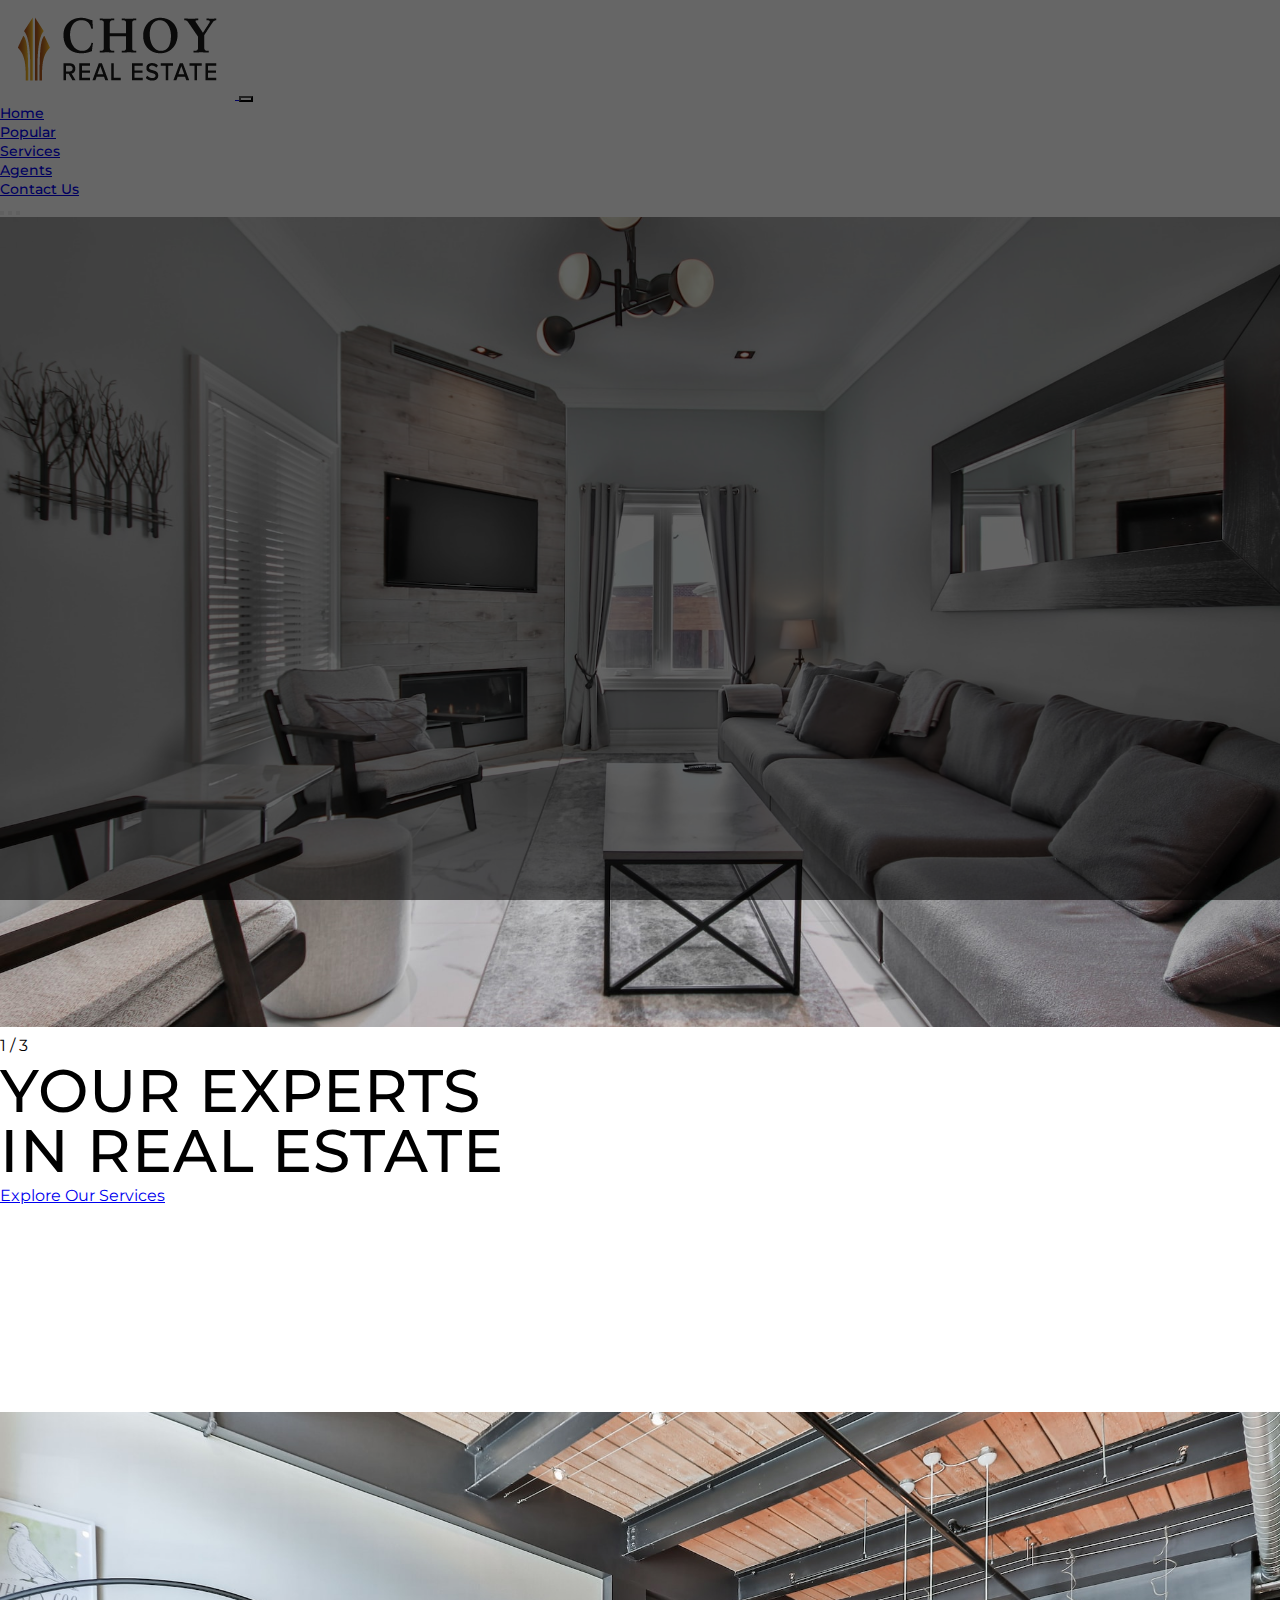
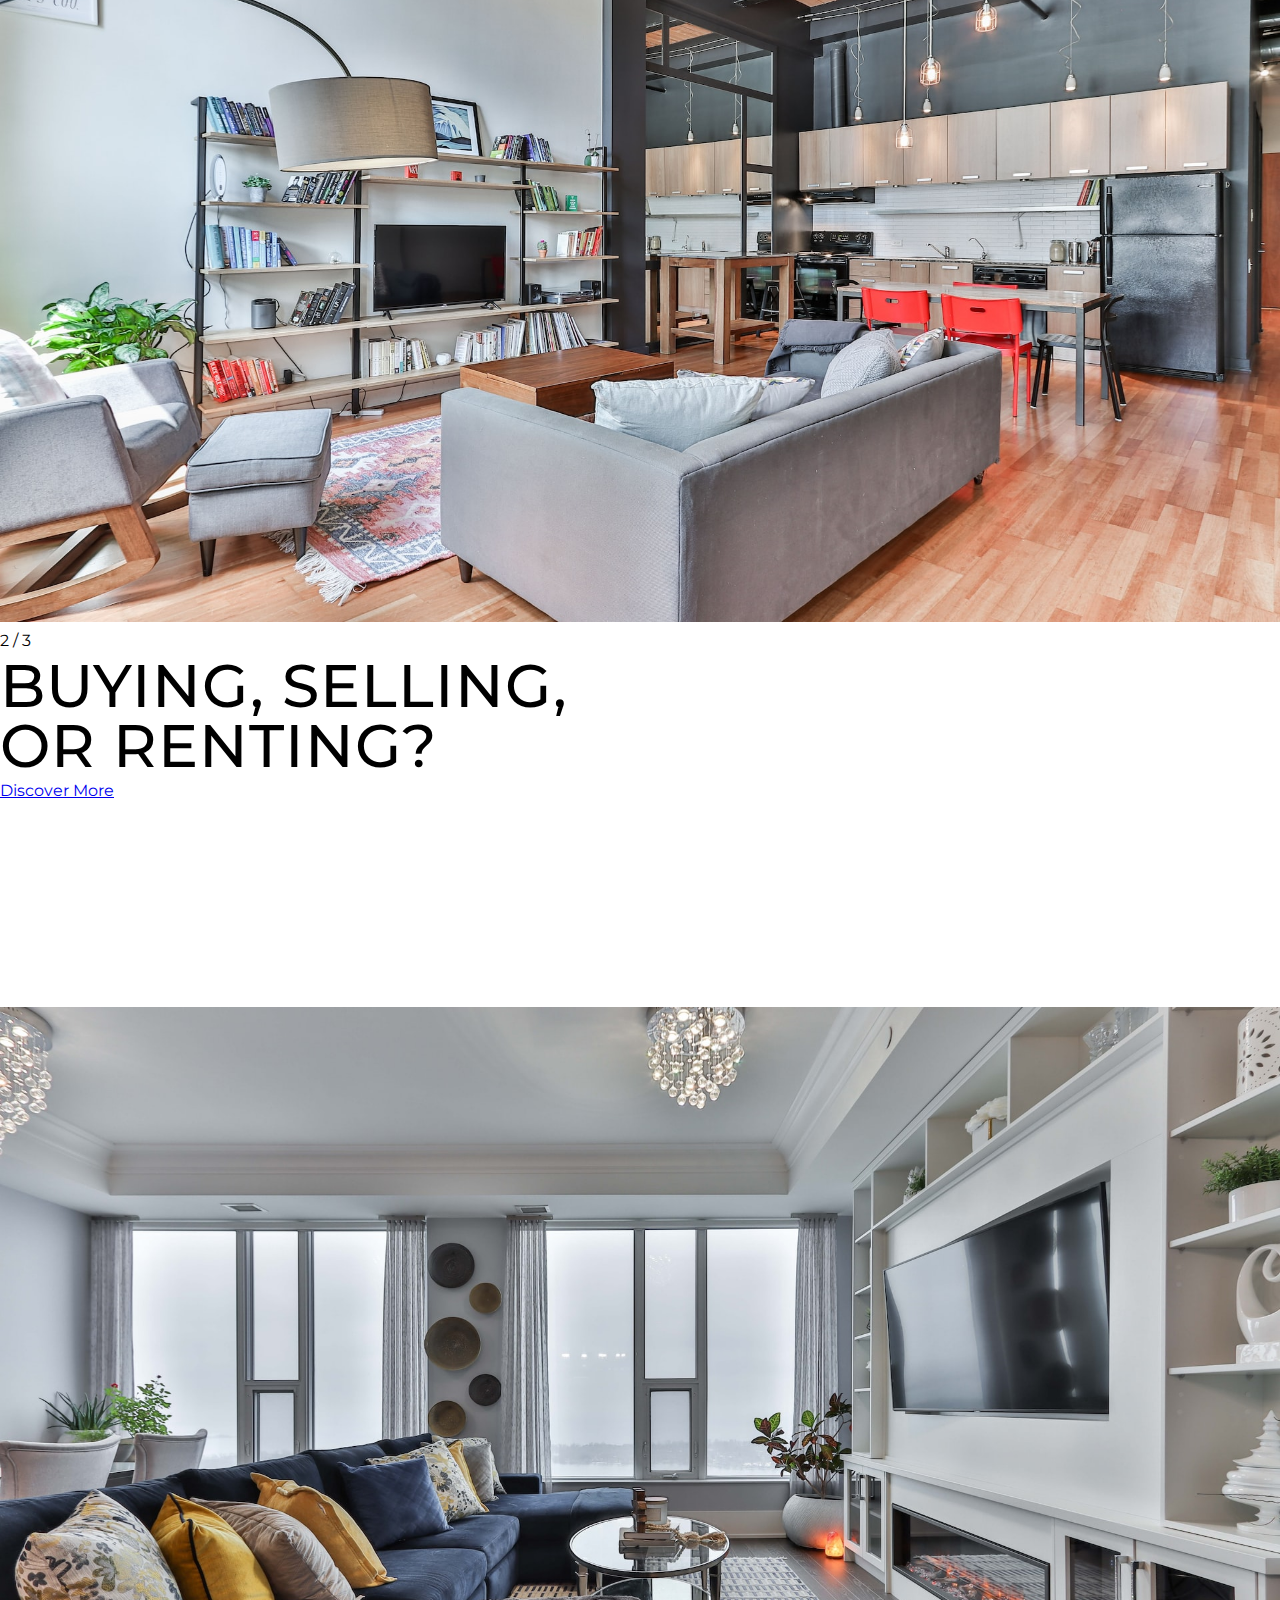
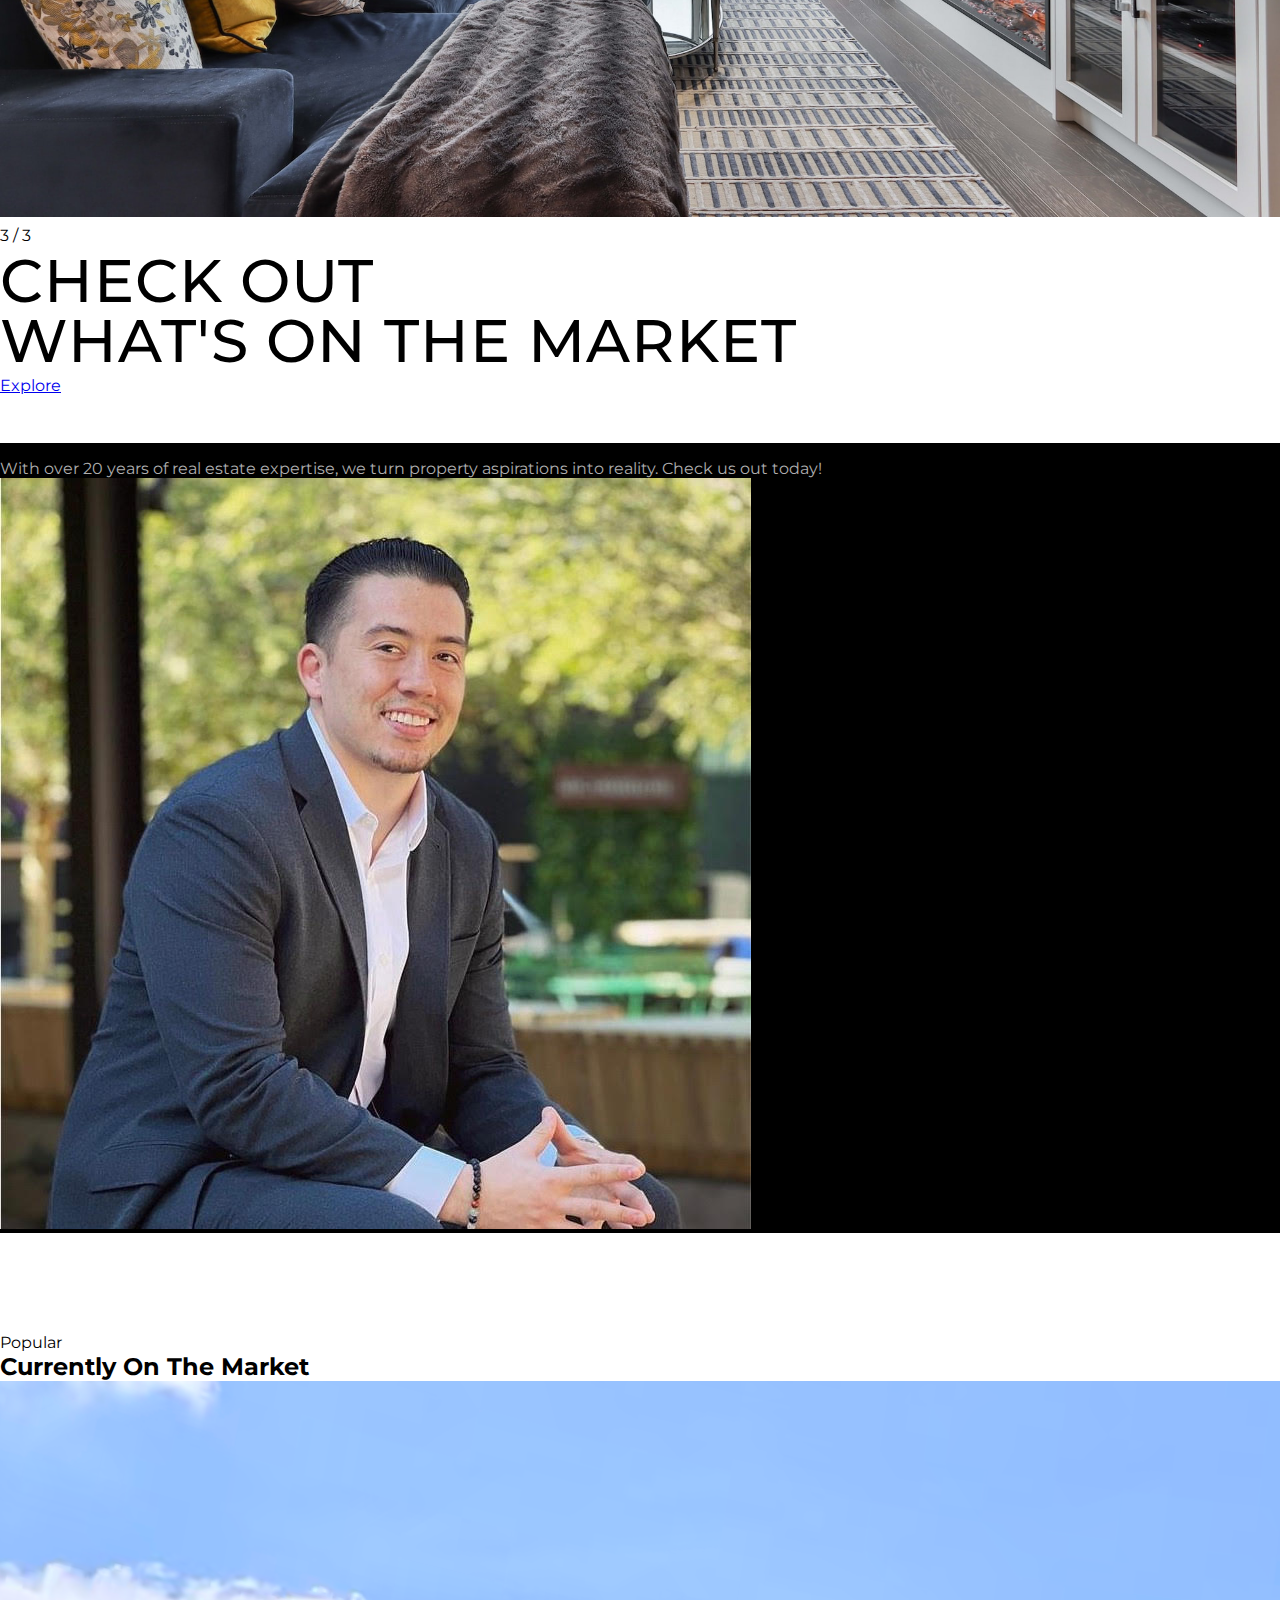
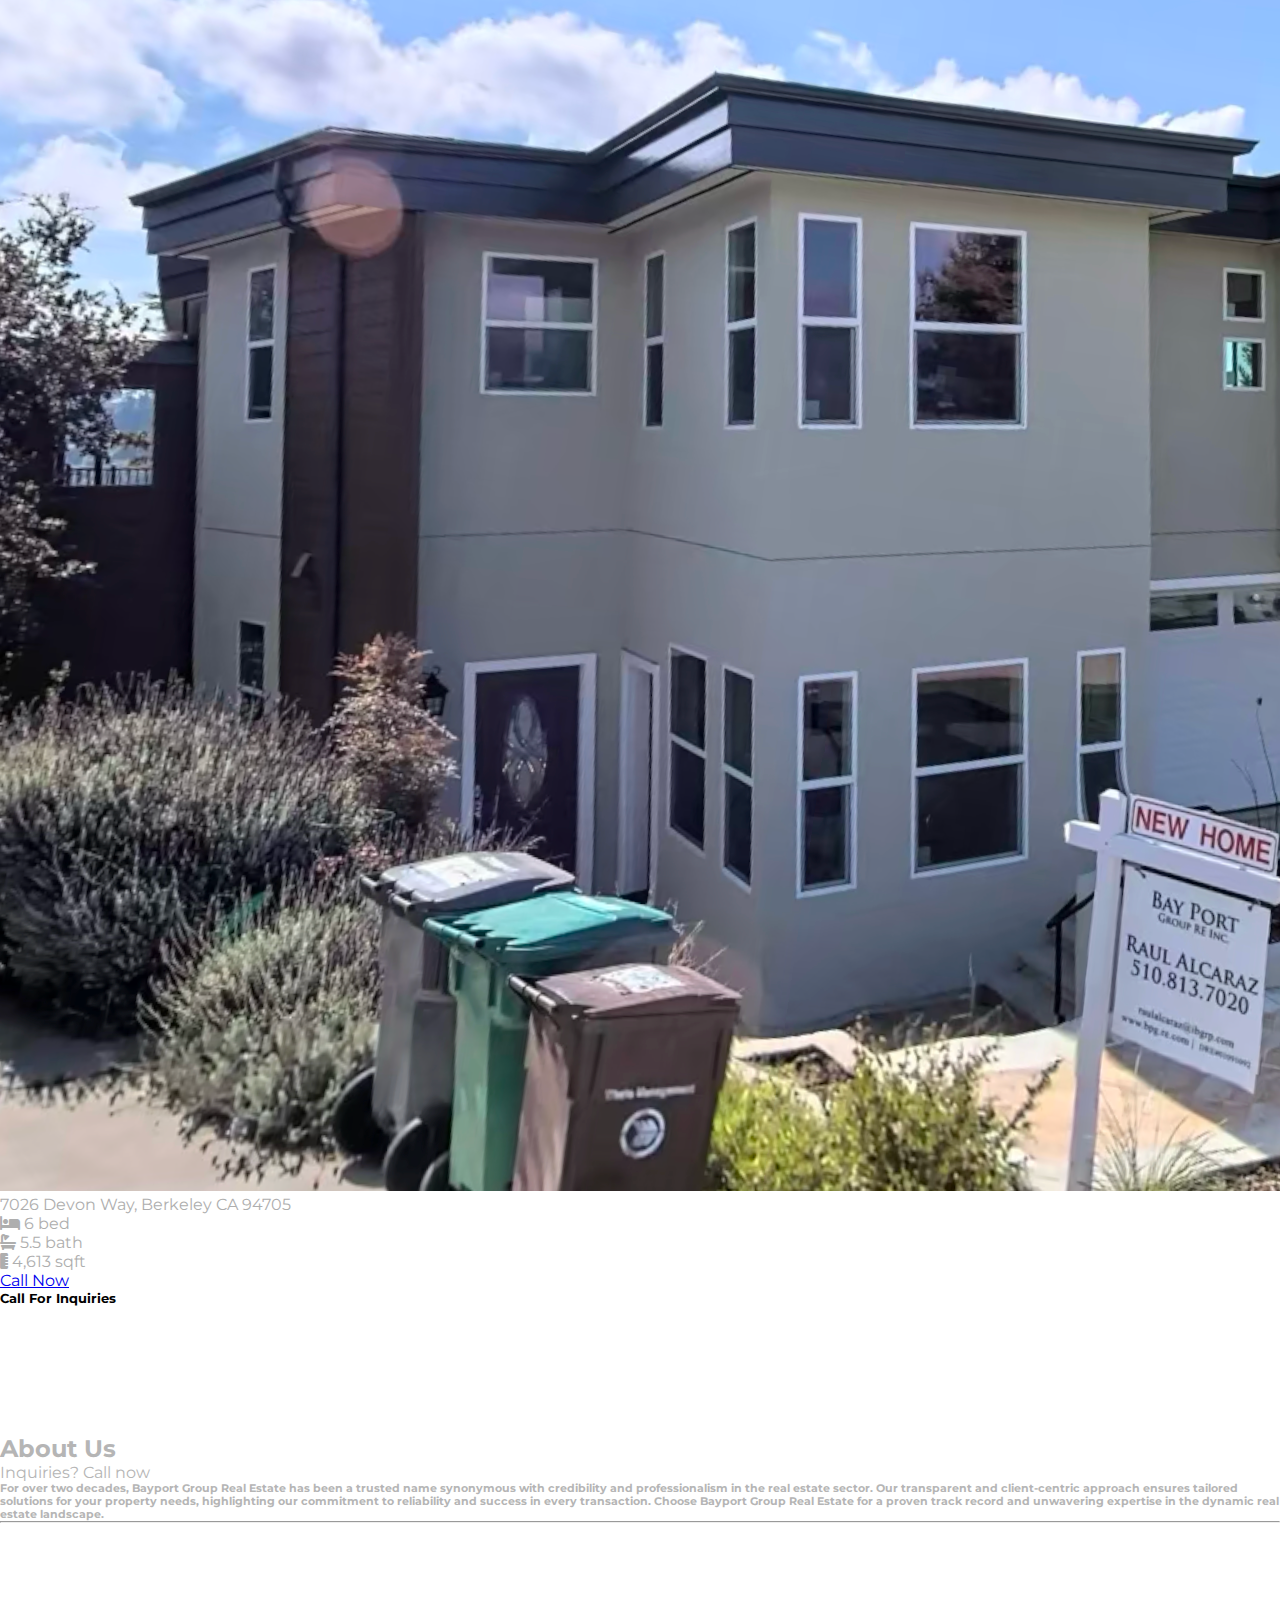
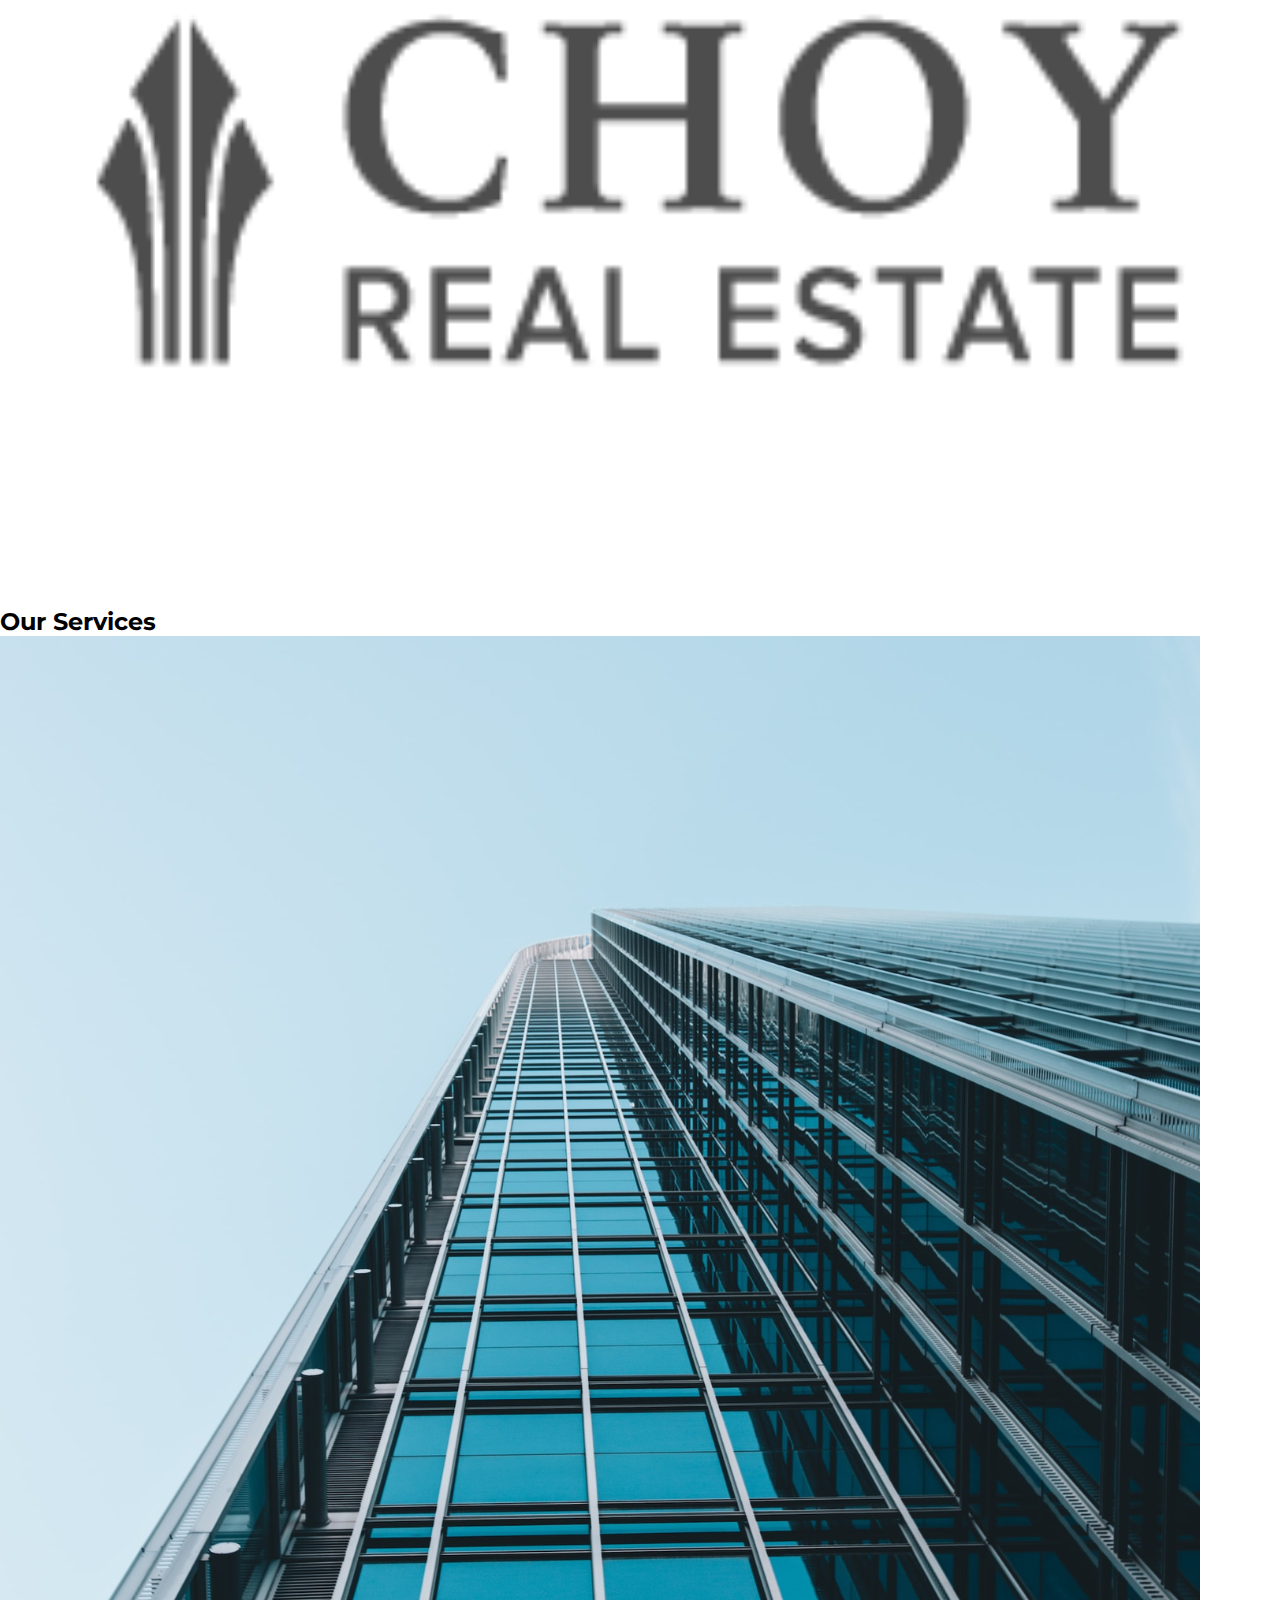
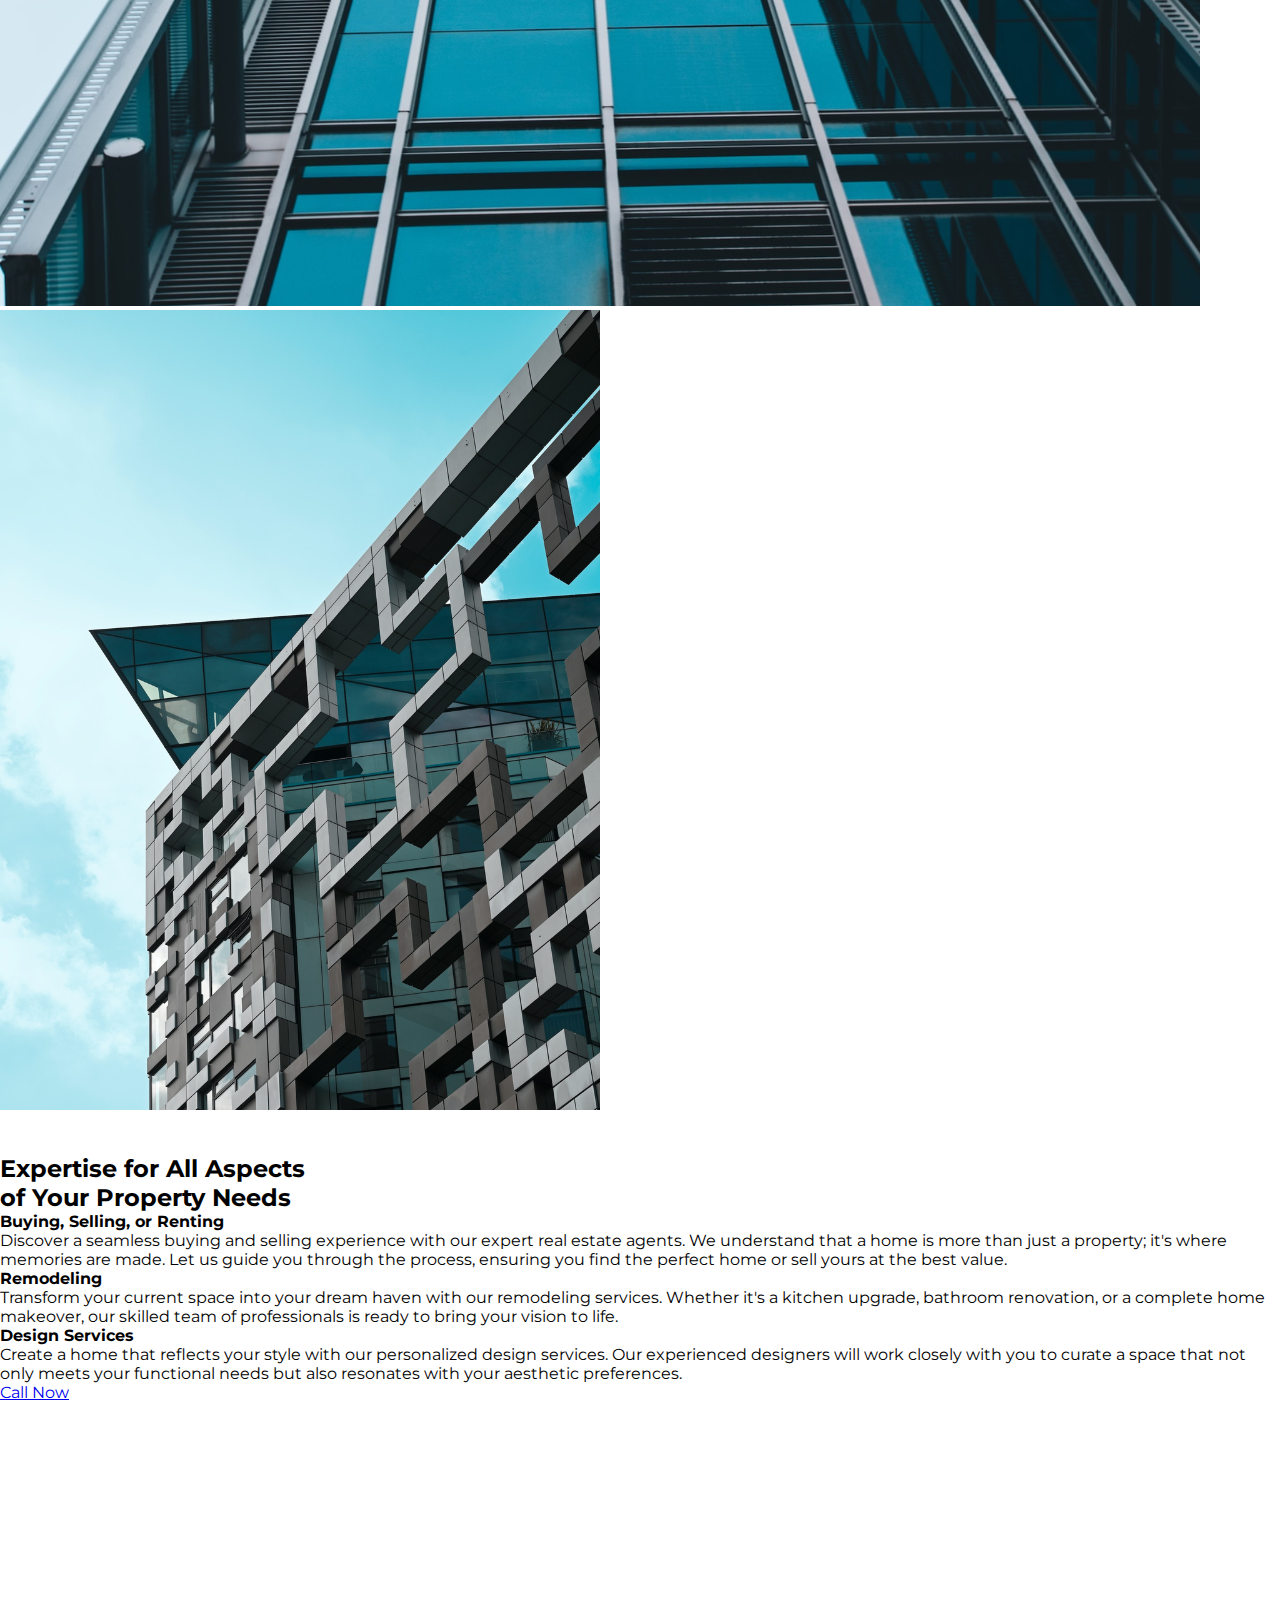
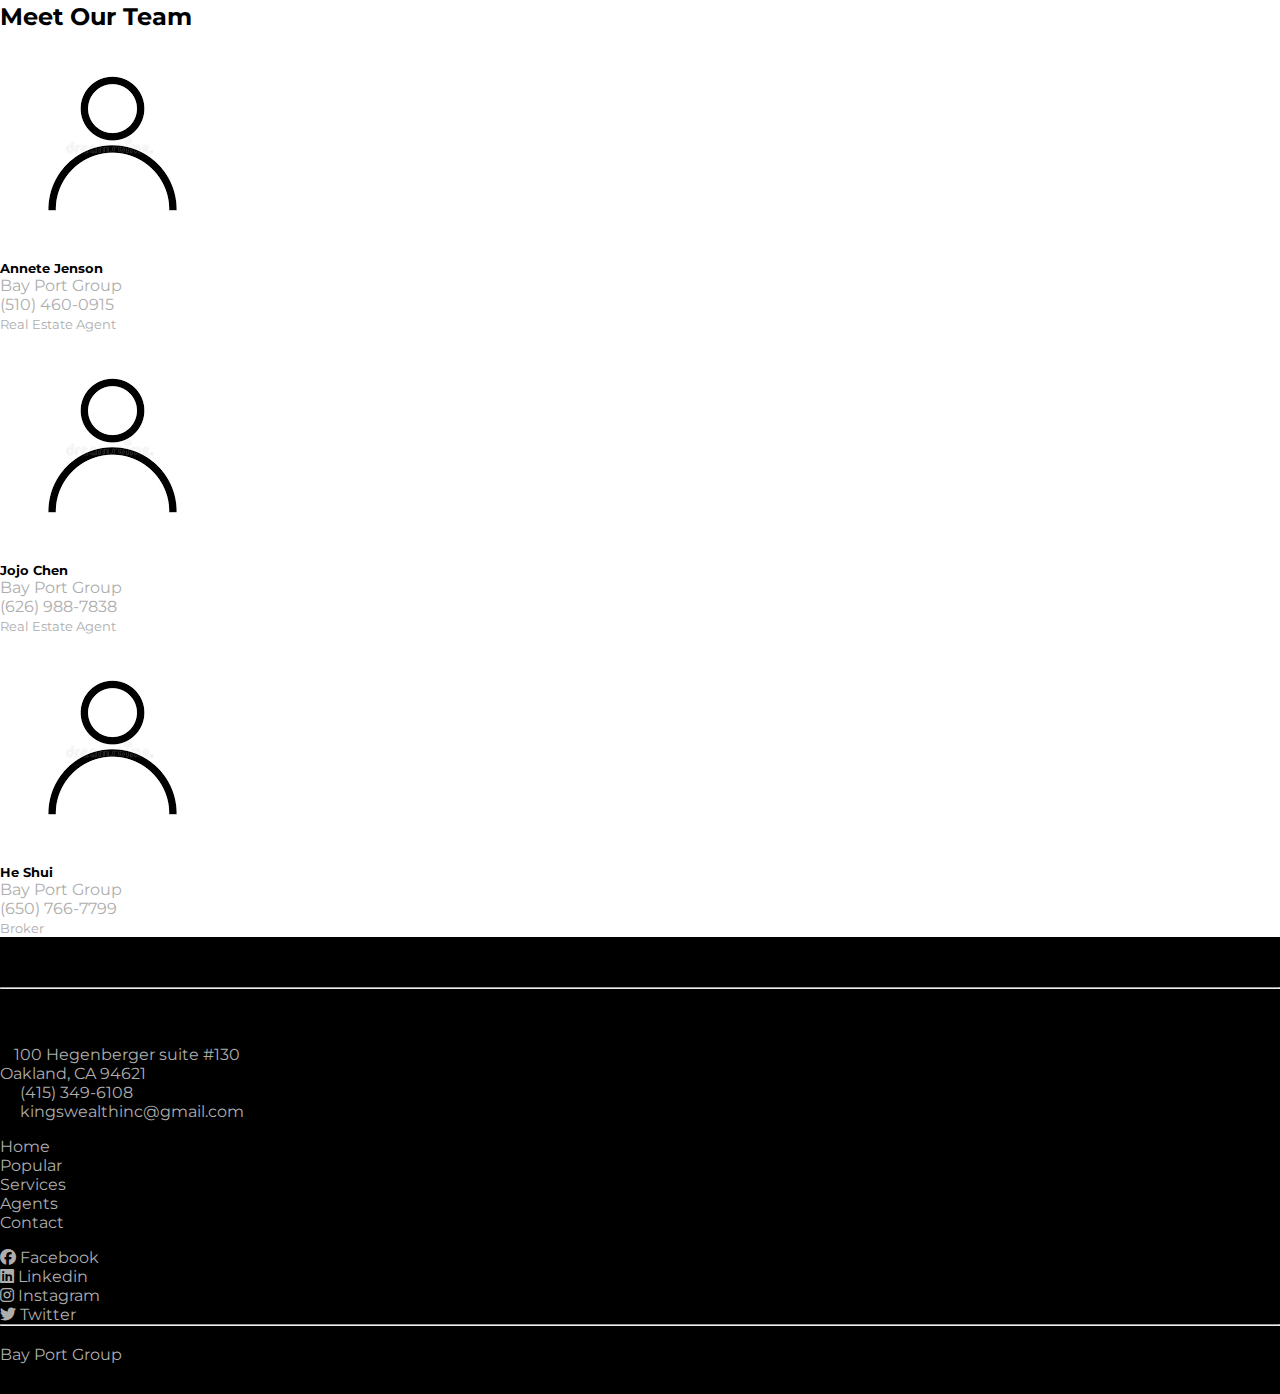
<file: index.html>
<!DOCTYPE html>
<html lang="en">

<head>
    <meta charset="UTF-8">
    <meta http-equiv="X-UA-Compatible" content="IE=edge">
    <meta name="viewport" content="width=device-width, initial-scale=1.0">
    <title>Bay Port Group</title>
    <!-- custome css -->
    <link rel="stylesheet" href="style.css">
    <!-- font-awesome link -->
    <link rel="stylesheet" href="https://cdnjs.cloudflare.com/ajax/libs/font-awesome/6.3.0/css/all.min.css">
    <!-- bootstrap link -->
    <link href="https://cdn.jsdelivr.net/npm/bootstrap@5.3.0-alpha1/dist/css/bootstrap.min.css" rel="stylesheet"
        integrity="sha384-GLhlTQ8iRABdZLl6O3oVMWSktQOp6b7In1Zl3/Jr59b6EGGoI1aFkw7cmDA6j6gD" crossorigin="anonymous">
</head>

<body>

    <!-- navbar -->
    <nav class="navbar navbar-expand-lg navbar-light bg-white fixed-top">

        <div class="container">
            <a class="navbar-brand" href="#">
                <img src="/images/logo.png" alt="logo" class="w-50">
            </a>
            <button class="navbar-toggler" type="button" data-bs-toggle="collapse"
                data-bs-target="#navbarSupportedContent" aria-controls="navbarSupportedContent" aria-expanded="false"
                aria-label="Toggle navigation">
                <span class="navbar-toggler-icon"></span>
            </button>

            <div class="collapse navbar-collapse" id="navbarSupportedContent">
                <ul class="navbar-nav ms-auto mb-2 mg-lg-0">
                    <li class="nav-item">
                        <a class="nav-link" aria-current="page" href="#">Home</a>
                    </li>
                    <li class="nav-item">
                        <a class="nav-link" href="#popular">Popular</a>
                    </li>

                    <li class="nav-item">
                        <a class="nav-link" href="#services">Services</a>
                    </li>

                    <!-- inactive until further information
                    <li class="nav-item">
                        <a class="nav-link" href="#sales">Recently Sold</a>
                    </li>
                    -->

                    <li class="nav-item">
                        <a class="nav-link" href="#agents">Agents</a>
                    </li>

                    <!-- inactive option 
                    <li class="nav-item">
                        <a class="nav-link" href="#question">Questions</a>
                    </li>
                    -->

                    <li class="nav-item">
                        <a class="nav-link btn text-white bg-dark px-3 rounded-0" href="#footer">Contact Us</a>
                    </li>
                </ul>

            </div>
        </div>
    </nav>



    <!-- Hero section -->
    <div id="carouselExampleAutoplaying" class="carousel slide" data-bs-ride="carousel">
        <div class="carousel-indicators">
            <button type="button" data-bs-target="#carouselExampleIndicators" data-bs-slide-to="0" class="active"
                aria-current="true" aria-label="Slide 1"></button>
            <button type="button" data-bs-target="#carouselExampleIndicators" data-bs-slide-to="1"
                aria-label="Slide 2"></button>
            <button type="button" data-bs-target="#carouselExampleIndicators" data-bs-slide-to="2"
                aria-label="Slide 3"></button>
        </div>
        <div class="carousel-inner">
            <div class="carousel-item active">
                <img src="images/home6.jpg" class="d-block w-100-height" alt="img1">

                <div class="carousel-caption carousel1">
                    <p>1 / 3</p>
                    <h5 class>Your Experts<br> In Real Estate </h5>
                    <p><a href="#services" class="btn btn-light btn-lg mt-3 rounded-0 text-nowrap">Explore Our Services</a></p>
                    <!-- Deprecated
                    <div class="mt-5 d-flex">
                        <input type="text" class="form-control search w-50 rounded-0" id="floatingInput"
                            placeholder="Search...">

                        <button class="btn btn-light btn-sm justify-content-md-end mx-2 px-3 rounded-0">
                            <i class="fas fa-search"></i> Search</button>
                    </div>
                    -->
                </div>
            </div>

            <div class="carousel-item">
                <img src="images/home7.jpg" class="d-block w-100-height" alt="img1">

                <div class="carousel-caption carousel1">
                    <p>2 / 3</p>
                    <h5>Buying, Selling, <br> or Renting?</h5>
                    <p><a href="#services" class="btn btn-light btn-lg mt-3 rounded-0 text-nowrap">Discover More</a></p>
                </div>
            </div>

            <div class="carousel-item">
                <img src="images/home8.jpg" class="d-block w-100-height" alt="img1">

                <div class="carousel-caption carousel1">
                    <p>3 / 3</p>
                    <h5>Check Out <br> What's on the Market</h5>
                    <p><a href="#popular" class="btn btn-light btn-lg mt-3 rounded-0 text-nowrap">Explore</a></p>
                </div>
            </div>
        </div>

        <button class="carousel-control-prev" type="button" data-bs-target="#carouselExampleAutoplaying"
            data-bs-slide="prev">
            <i class="fas fa-arrow-left"></i>
            <span class="visually-hidden">Previous</span>
        </button>

        <button class="carousel-control-next" type="button" data-bs-target="#carouselExampleAutoplaying"
            data-bs-slide="next">
            <i class="fas fa-arrow-right"></i>
            <span class="visually-hidden">Next</span>
        </button>


        <div class="col-md-4 z-1 position-absolute card-bottom card mb-3 card-color rounded-0"
            style="background: #000;">
            <div class="row align-items-center">

                <div class="col-md-9">
                    <div class="card-body">
                        <h5 class="card-title text-light">Here to help!</h5>
                        <p class="card-text text-light">
                           With over 20 years of real estate expertise, we turn property aspirations into reality. Check us out today!
                        </p>
                        <p class="card-text"><small class="text-white"></small></p>
                    </div>
                </div>

                <div class="col-md-3">
                    <img src="/images/project-3.jpg" class="img-fluid rounded-start" alt="card-img">
                </div>
            </div>
        </div>
    </div>



    <!-- Popular Residence -->
    <section class="container" style="margin-top: 100px;" id="popular">

        <p class="pt-5">Popular</p>
        <div class="d-flex">
            <h2>Currently On The Market</h2>
            <!-- Inactive 
            <h6 class="ms-auto">Explore All <span class="arrow-icon">&rarr;</span></h6>
            -->
        </div>

        <div class="row row-cols-1 row-cols-md-2 row-cols-lg-3 g-4 mt-2">
            <div class="col">
                <div class="card border-0 rounded-0">
                    <img src="images/home1.png" class="card-img-top rounded-0" alt="image1">
                    <div class="card-body">
                        <p class="card-text text-muted"> 7026 Devon Way, Berkeley CA 94705</p>

                        <div class="d-flex justify-content-center mt-3">
                            <p class="mx-4 text-muted card-text"><i class="fa fa-bed"></i> 6 bed</p>
                            <p class="mx-4 text-muted card-text"><i class="fa fa-bath"></i> 5.5 bath</p>
                            <p class="mx-4 text-muted card-text"><i class="fa fa-ruler-vertical"></i> 4,613 sqft</p>
                        </div>

                        <div class="d-flex my-2">
                            <a href="tel:4153496108" class="btn btn-lg text-white bg-dark px-4 rounded-0">Call Now</a>
                            <h5 class="my-auto ms-auto"> Call For Inquiries </h5>
                        </div>
                    </div>
                </div>
            </div>

            <!-- Inactive 

            <div class="col">
                <div class="card border-0 rounded-0">
                    <img src="images/home4.jpg" class="card-img-top rounded-0" alt="image1">
                    <div class="card-body">
                        <p class="card-text text-muted">1518 Pearl St, Alameda CA 94501</p>

                        <div class="d-flex justify-content-center mt-3">
                            <p class="mx-4 text-muted card-text"><i class="fa fa-bed"></i> 3 bed</p>
                            <p class="mx-4 text-muted card-text"><i class="fa fa-bath"></i> 4 bath</p>
                            <p class="mx-4 text-muted card-text"><i class="fa fa-ruler-vertical"></i> 2,234 sqft</p>
                        </div>

                        <div class="d-flex my-2">
                            <a href="tel:4153496108" class="btn btn-lg text-white bg-dark px-4 rounded-0">Call Now</a>
                            <h5 class="my-auto ms-auto"> $2,13,048</h5>
                        </div>
                    </div>
                </div>
            </div>

            <div class="col">
                <div class="card border-0 rounded-0">
                    <img src="images/home2.jpg" class="card-img-top rounded-0" alt="image1">
                    <div class="card-body">
                        <p class="card-text text-muted">4043 Tavern Place, Hayward CA 94501</p>

                        <div class="d-flex justify-content-center mt-3">
                            <p class="mx-4 text-muted card-text"><i class="fa fa-bed"></i> 3 bed</p>
                            <p class="mx-4 text-muted card-text"><i class="fa fa-bath"></i> 4 bath</p>
                            <p class="mx-4 text-muted card-text"><i class="fa fa-ruler-vertical"></i> 2,234 sqft</p>
                        </div>

                        <div class="d-flex my-2">
                            <a href="tel:4153496108" class="btn btn-lg text-white bg-dark px-4 rounded-0">Call Now</a>
                            <h5 class="my-auto ms-auto"> $2,13,048</h5>
                        </div>
                    </div>
                </div>
            </div>

            -->

        </div>
    </section>


    <!-- dark background and logos + quotes -->
    <section class="bg-dark" style="margin-top: -15%;">

        <div class="container pt-5">
            <div class="row" style="margin-top: 25%;">
                <div class="col-lg-4">
                    <h2 class="px-3" style="color: #b5b5b5;">About Us</h2>
                    <p class="px-3" style="color: #b5b5b5;">Inquiries? Call now</p>
                </div>

                <div class="col-lg-8 mb-5">
                    <h6 class="lh-lg px-3" style="color: #b5b5b5;"> 
                    For over two decades, Bayport Group Real Estate has been a trusted name 
                    synonymous with credibility and professionalism in the real estate sector.
                     Our transparent and client-centric approach ensures tailored solutions 
                     for your property needs, highlighting our commitment to reliability and 
                     success in every transaction. Choose Bayport Group Real Estate for a 
                     proven track record and unwavering expertise in the dynamic real estate landscape.
                    </h6>
                </div>
            </div>

            <hr class="text-light">

            <div class="container mt-5 pb-5">
                <div class="row text-center justify-content-center">
                    <div class="col-md-3 col-sm-6">
                        <img src="images/logo1.png" alt="logo1" style="width: 100%;">
                    </div>
                </div>
            </div>

        </div>
    </section>


    <!-- Our Services Section -->
    <section class="about section-padding" style="margin-top: 40px;" id="services">

        <div class="text-center pb-5">
            <h2>Our Services</h2>
        </div>

        <div class="container">
            <div class="row">
                <div class="col-lg-5 col-md-12 col-12">
                    <div class="d-flex">
                        <div class="about-img mx-2">
                            <img src="images/about1.png" alt="about-img" class="img-fluid h-100 mt-4">
                        </div>

                        <div class="about-img">
                            <img src="images/about2.png" alt="about-img" class="img-fluid h-75">
                        </div>
                    </div>
                </div>

                <div class="col-lg-7 col-md-12 col-12 ps-lg-5 mt-md-5" style="margin-top: 40px;">
                    <div class="about-text px-3">
                        <h2>Expertise for All Aspects <br> of Your Property Needs</h2>
                        <p class="mt-5">
                            <strong>Buying, Selling, or Renting</strong> <br>
                            Discover a seamless buying and selling experience with our expert real estate agents.
                            We understand that a home is more than just a property; it's where memories are made. 
                            Let us guide you through the process, ensuring you find the perfect home or sell yours at the best value.
                        </p>
                        <p>
                            <strong>Remodeling</strong> <br>
                            Transform your current space into your dream haven with our remodeling services. 
                            Whether it's a kitchen upgrade, bathroom renovation, or a complete home makeover, 
                            our skilled team of professionals is ready to bring your vision to life.
                        </p>
                        <p class="mb-5">
                            <strong>Design Services</strong> <br>
                            Create a home that reflects your style with our personalized design services. 
                            Our experienced designers will work closely with you to curate a space that not
                            only meets your functional needs but also resonates with your aesthetic preferences.
                        </p>
                        <a href="tel:4153496108" class="btn text-white bg-dark px-3 rounded-0">Call Now</a>
                    </div>
                </div>
            </div>
        </div>

    </section>


    <!-- Recently Sold section (inactive until further info is given) 

    <section class="container px-4" style="margin-top: 100px;" id="sales">

        <p class="pt-5">Past Work</p>
        <div class="d-flex">
            <h2>Recently Sold</h2>
            < !-- Inactive
            <button class="btn text-white bg-dark px-4 btn-md ms-auto rounded-0">See More</button>
            -- >
        </div>

        <div class="row row-cols-1 row-cols-md-2 row-cols-lg-3 g-4 mt-2">
            <div class="col">
                <div class="card border-0 rounded-0">
                    <img src="images/home1.jpg" class="card-img-top rounded-0" alt="image1">
                    <div class="card-body">
                        <p class="card-text text-muted">1234 St, City CA 94567</p>
                        <p class="card-text text-muted">Lorem ipsum dolor sit, amet consectetur adipisicing elit. Nihil,
                            architecto.</p>
                    </div>
                </div>
            </div>

            <div class="col">
                <div class="card border-0 rounded-0">
                    <img src="images/home4.jpg" class="card-img-top rounded-0" alt="image1">
                    <div class="card-body">
                        <p class="card-text text-muted">1234 St, City CA 94567</p>
                        <p class="card-text text-muted">Lorem ipsum dolor sit, amet consectetur adipisicing elit. Nihil,
                            architecto.</p>
                    </div>
                </div>
            </div>

            <div class="col">
                <div class="card border-0 rounded-0">
                    <img src="images/home2.jpg" class="card-img-top rounded-0" alt="image1">
                    <div class="card-body">
                        <p class="card-text text-muted">1234 St, City CA 94567</p>
                        <p class="card-text text-muted">Lorem ipsum dolor sit, amet consectetur adipisicing elit. Nihil,
                            architecto.</p>
                    </div>
                </div>
            </div>
        </div>
    </section>

    -->

    <!-- Agents section -->
    <section class="bg-dark" style="margin-top: 100px;" id="agents">

        <div class="container pt-5">
            <div class="d-flex" style="margin-top: 40px;">
                <h2 class="text-light px-4">Meet Our Team</h2>
                <!-- Inactive
                <div class="ms-auto">
                    <button class="btn btn-md text-light"><span class="arrow-icon mx-2">&larr;</span></button>
                    <button class="btn btn-md text-light"><span class="arrow-icon mx-2">&rarr;</span></button>
                </div>
                -->
            </div>
        </div>


        <div class="container mx-auto row row-cols-1 row-cols-md-2 row-cols-lg-3 g-4 pb-5 mt-3">
            <div class="card border-0 rounded-0 bg-transparent col-md-8">
                <div class="row g-0">
                    <div class="col-md-5 px-3">
                        <img src="images/team-1.png" class="img-fluid " alt="...">
                    </div>

                    <div class="col-md-7">
                        <div class="card-body">
                            <h5 class="card-title text-light">Annete Jenson</h5>
                            <p class="card-text">Bay Port Group</p>
                            <p class="card-text">(510) 460-0915</p>
                            <p class="card-text"><small class="text-light">Real Estate Agent</small></p>
                        </div>
                    </div>
                </div>
            </div>

            <div class="card border-0 rounded-0 bg-transparent">
                <div class="row g-0">
                    <div class="col-md-5 px-3">
                        <img src="images/team-1.png" class="img-fluid " alt="...">
                    </div>

                    <div class="col-md-7">
                        <div class="card-body">
                            <h5 class="card-title text-light">Jojo Chen</h5>
                            <p class="card-text">Bay Port Group</p>
                            <p class="card-text">(626) 988-7838</p>
                            <p class="card-text"><small class="text-light">Real Estate Agent</small></p>
                        </div>
                    </div>
                </div>
            </div>


            <div class="card border-0 rounded-0 bg-transparent">
                <div class="row g-0">
                    <div class="col-md-5 px-3">
                        <img src="images/team-1.png" class="img-fluid " alt="...">
                    </div>

                    <div class="col-md-7">
                        <div class="card-body">
                            <h5 class="card-title text-light">He Shui</h5>
                            <p class="card-text">Bay Port Group</p>
                            <p class="card-text">(650) 766-7799</p>
                            <p class="card-text"><small class="text-light">Broker</small></p>
                        </div>
                    </div>
                </div>
            </div>
        </div>
    </section>

    <!-- QNA Section (inactive option)

    <section class="about section-padding px-3" style="margin-top: 40px;" id="question">
        <div class="container">
            <div class="row">
                <div class="col-lg-5 col-md-12 col-12 mt-md-3">
                    <div class="about-text">
                        <p>Questions</p>
                        <h2>Frequently Asked <br> Questions</h2>
                        <p>
                            This text will be changed.
                        </p>
                    </div>
                </div>


                <! -- accordian -- >
                <div class="accordion col-lg-7 mt-3" id="accordionExample">
                    <div class="accordion-item">
                        <h2 class="accordion-header" id="headingOne">
                            <button class="accordion-button" type="button" data-bs-toggle="collapse"
                                data-bs-target="#collapseOne" aria-expanded="true" aria-controls="collapseOne">
                                Accordion Item #1
                            </button>
                        </h2>
                        <div id="collapseOne" class="accordion-collapse collapse show" aria-labelledby="headingOne"
                            data-bs-parent="#accordionExample">
                            <div class="accordion-body">
                                <! -- info text
                                <strong>This is the first item's accordion body.</strong> It is shown by default, until
                                the collapse plugin adds the appropriate classes that we use to style each element.
                                These classes control the overall appearance, as well as the showing and hiding via CSS
                                transitions. You can modify any of this with custom CSS or overriding our default
                                variables. It's also worth noting that just about any HTML can go within the
                                <code>.accordion-body</code>, though the transition does limit overflow.
                                -- >
                                This text will be changed.
                            </div>
                        </div>
                    </div>
                    <div class="accordion-item">
                        <h2 class="accordion-header" id="headingTwo">
                            <button class="accordion-button collapsed" type="button" data-bs-toggle="collapse"
                                data-bs-target="#collapseTwo" aria-expanded="false" aria-controls="collapseTwo">
                                Accordion Item #2
                            </button>
                        </h2>
                        <div id="collapseTwo" class="accordion-collapse collapse" aria-labelledby="headingTwo"
                            data-bs-parent="#accordionExample">
                            <div class="accordion-body">
                                This text will be changed.
                            </div>
                        </div>
                    </div>
                    <div class="accordion-item">
                        <h2 class="accordion-header" id="headingThree">
                            <button class="accordion-button collapsed" type="button" data-bs-toggle="collapse"
                                data-bs-target="#collapseThree" aria-expanded="false" aria-controls="collapseThree">
                                Accordion Item #3
                            </button>
                        </h2>
                        <div id="collapseThree" class="accordion-collapse collapse" aria-labelledby="headingThree"
                            data-bs-parent="#accordionExample">
                            <div class="accordion-body">
                                This text will be changed.
                            </div>
                        </div>
                    </div>
                </div>
            </div>
        </div>
    </section>

    -->


    <!-- footer -->
    <footer class="bg-dark bg-footer px-4" style="margin-top: 0px;" id="footer">

        <hr class="text-light">

        <div class="container" style="padding-top: 40px;">
            <div class="row">

                <div class="col-lg-6">
                    <h5 class="text-light">Contact Us</h5>
                    <p class="text-light"><i class="fa fa-map-pin"></i>
                        <a href="http://maps.apple.com/maps?q=100+Hegenberger+suite+%23130+Oakland+Ca+94621">
                            100 Hegenberger suite #130
                            <br>
                            Oakland, CA 94621
                        </a>
                    </p>
                    <p class="text-light"><i class="fa fa-phone"></i>
                        <a href="tel:4153496108">
                            (415) 349-6108
                        </a>  
                    </p>
                    <p class="text-light"><i class="fa fa-envelope"></i> 
                        <a href="mailto:kingswealthinc@gmail.com">
                            kingswealthinc@gmail.com
                        </a>  
                    </p>
                </div>

                <div class="col-lg-3">
                    <h5 class="text-light">Quick Links</h5>
                    <ul class="list-unstyled">
                        <li><a href="#">Home</a></li>
                        <li><a href="#popular">Popular</a></li>
                        <li><a href="#services">Services</a></li>
                        <li><a href="#agents">Agents</a></li>

                        <!-- inactive until further information
                        <li><a href="#sales">Recently Sold</a></li>
                        -->

                        <li><a href="#footer">Contact</a></li>
                    </ul>
                </div>

                <div class="col-lg-3">
                    <h5 class="text-light">Stay Connected</h5>
                    <ul class="list-unstyled">
                        <li><a href="#"><i class="fab fa-facebook"></i> Facebook</a></li>
                        <li><a href="#"><i class="fab fa-linkedin"></i> Linkedin</a></li>
                        <li><a href="#"><i class="fab fa-instagram"></i> Instagram</a></li>
                        <li><a href="#"><i class="fab fa-twitter"></i> Twitter</a></li>
                    </ul>
                </div>
            </div>

            <hr>

            <div class="row">
                <div class="col-lg-12">
                    <p class="text-center text-light">
                        Copyright &copy; 2024 <br> <a href="#">Bay Port Group</a>. All Rights Reserved.
                    </p>
                </div>
            </div>
        </div>
    </footer>





    <!-- bootstrap  -->
    <script src="https://cdn.jsdelivr.net/npm/bootstrap@5.3.0-alpha1/dist/js/bootstrap.bundle.min.js"
        integrity="sha384-w76AqPfDkMBDXo30jS1Sgez6pr3x5MlQ1ZAGC+nuZB+EYdgRZgiwxhTBTkF7CXvN"
        crossorigin="anonymous"></script>
</body>

</html>
</file>
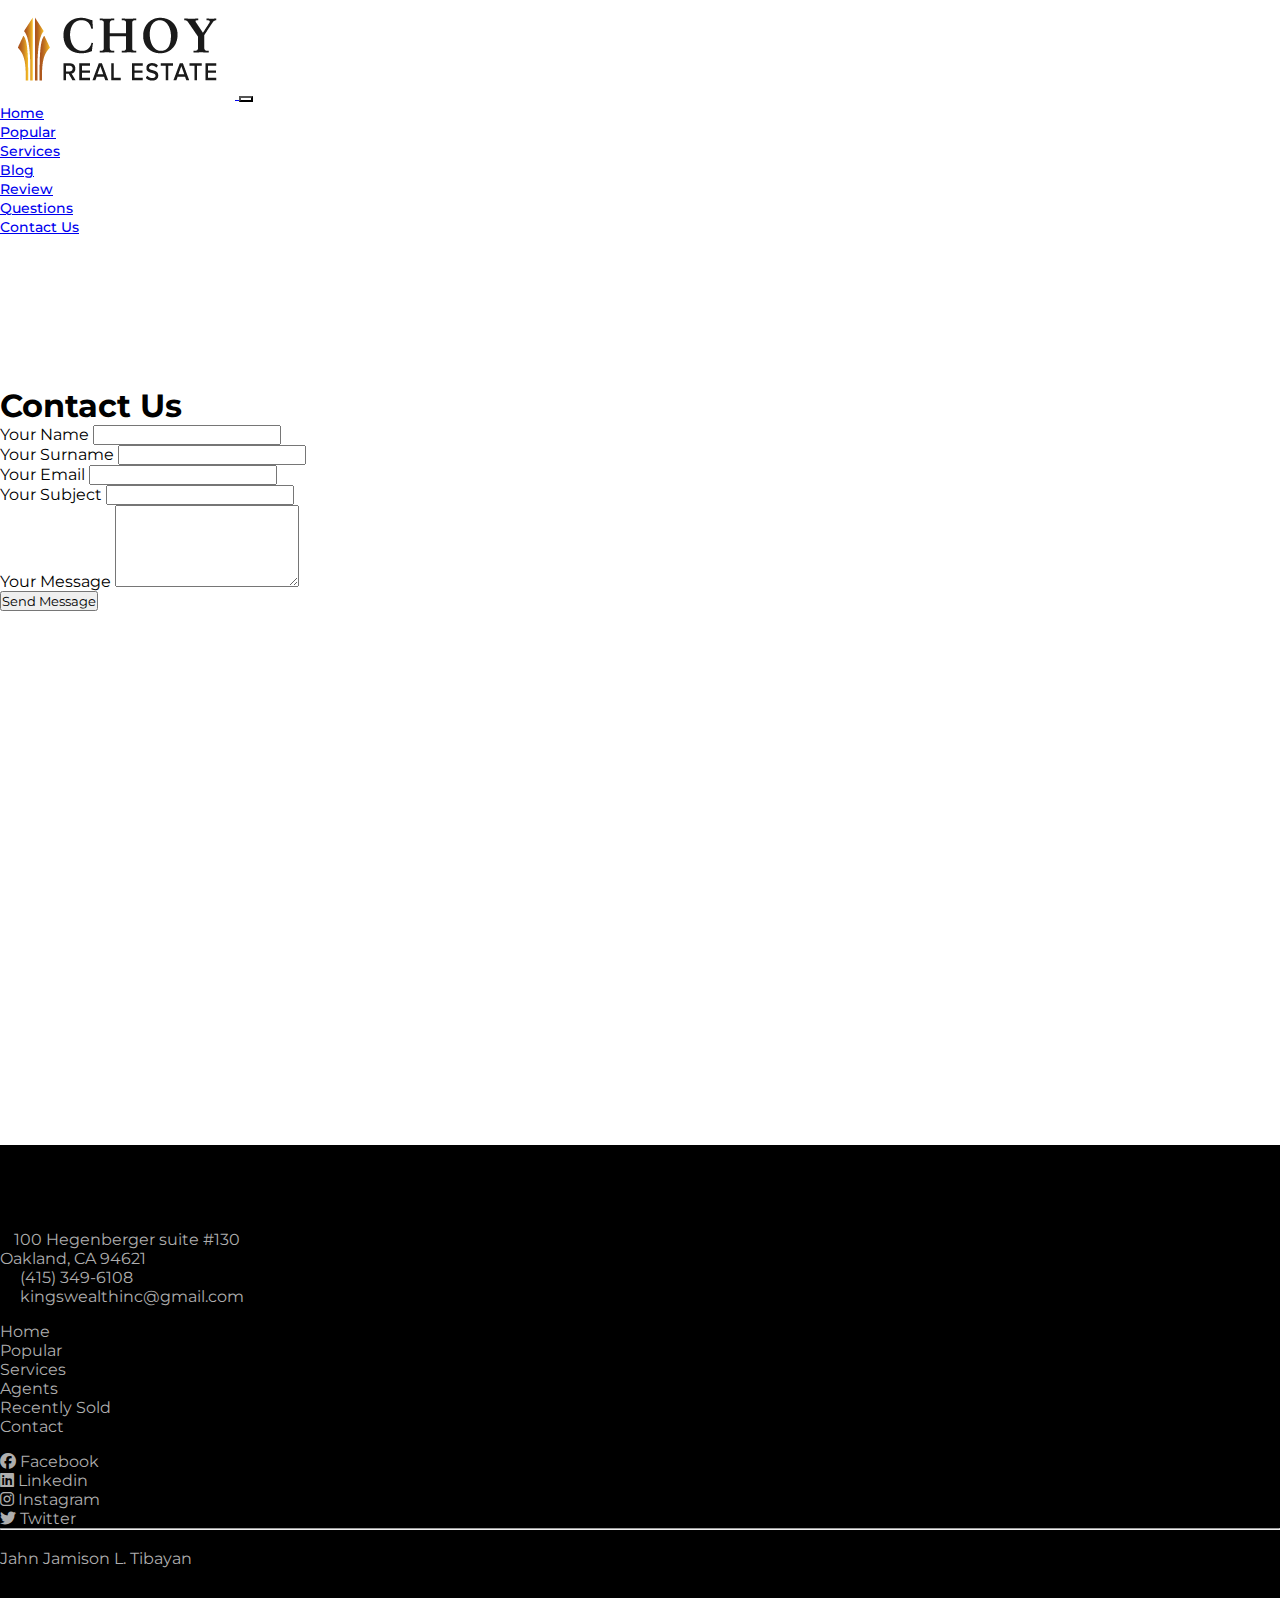
<file: contact.html>
<!DOCTYPE html>
<html lang="en">

<head>
    <meta charset="UTF-8">
    <meta http-equiv="X-UA-Compatible" content="IE=edge">
    <meta name="viewport" content="width=device-width, initial-scale=1.0">
    <title>Bootstrap Website | Real Estate Website</title>
    <!-- custome css -->
    <link rel="stylesheet" href="style.css">
    <!-- font-awesome link -->
    <link rel="stylesheet" href="https://cdnjs.cloudflare.com/ajax/libs/font-awesome/6.3.0/css/all.min.css">
    <!-- bootstrap link -->
    <link href="https://cdn.jsdelivr.net/npm/bootstrap@5.3.0-alpha1/dist/css/bootstrap.min.css" rel="stylesheet"
        integrity="sha384-GLhlTQ8iRABdZLl6O3oVMWSktQOp6b7In1Zl3/Jr59b6EGGoI1aFkw7cmDA6j6gD" crossorigin="anonymous">
</head>

<body>

    <!-- navbar -->
    <nav class="navbar navbar-expand-lg navbar-light bg-white fixed-top">

        <div class="container">
            <a class="navbar-brand" href="#">
                <img src="/images/logo.png" alt="logo" class="w-50">
            </a>
            <button class="navbar-toggler" type="button" data-bs-toggle="collapse"
                data-bs-target="#navbarSupportedContent" aria-controls="navbarSupportedContent" aria-expanded="false"
                aria-label="Toggle navigation">
                <span class="navbar-toggler-icon"></span>
            </button>

            <div class="collapse navbar-collapse" id="navbarSupportedContent">
                <ul class="navbar-nav ms-auto mb-2 mg-lg-0">
                    <li class="nav-item">
                        <a class="nav-link" aria-current="page" href="index.html">Home</a>
                    </li>
                    <li class="nav-item">
                        <a class="nav-link" href="index.html#popular">Popular</a>
                    </li>

                    <li class="nav-item">
                        <a class="nav-link" href="index.html#services">Services</a>
                    </li>

                    <li class="nav-item">
                        <a class="nav-link" href="index.html#blog">Blog</a>
                    </li>

                    <li class="nav-item">
                        <a class="nav-link" href="index.html#review">Review</a>
                    </li>

                    <li class="nav-item">
                        <a class="nav-link" href="index.html#question">Questions</a>
                    </li>

                    <li class="nav-item">
                        <a class="nav-link btn text-white bg-dark px-3 rounded-0" href="contact.html">Contact Us</a>
                    </li>
                </ul>

            </div>
        </div>
    </nav>



    <!-- contact Section -->
    <section class="container">
        <div class="container mb-5">
            <div class="col-md-12 col-lg-8" style="margin-top: 150px;">
                <h1 class="text-single">Contact Us</h1>
            </div>
        </div>

        <div class="contact mt-5">
            <div class="container">
                <div class="row">
                    <div class="col-lg-7">
                        <form>
                            <div class="row g-3">
                                <div class="col-md-6">
                                    <label for="your-name" class="form-label">Your Name</label>
                                    <input type="text" class="form-control" id="your-name" name="your-name" required>
                                </div>

                                <div class="col-md-6">
                                    <label for="your-surname" class="form-label">Your Surname</label>
                                    <input type="text" class="form-control" id="your-surname" name="your-surname"
                                        required>
                                </div>

                                <div class="col-md-6">
                                    <label for="your-email" class="form-label">Your Email</label>
                                    <input type="email" class="form-control" id="your-email" name="your-email" required>
                                </div>

                                <div class="col-md-6">
                                    <label for="your-subject" class="form-label">Your Subject</label>
                                    <input type="text" class="form-control" id="your-subject" name="your-subject">
                                </div>

                                <div class="col-md-12">
                                    <label for="your-message" class="form-label">Your Message</label>
                                    <textarea name="your-message" id="your-message" class="form-control" rows="5"
                                        required></textarea>
                                </div>

                                <div class="mt-3 mb-5">
                                    <button class="btn text-white bg-dark px-3 btn-lg rounded-0" type="submit"> Send
                                        Message</button>
                                </div>
                            </div>
                        </form>
                    </div>


                    <div id="map" class="contact-map col-lg-5 mb-4">
                        <iframe src="https://www.google.com/maps/embed?pb=!1m18!1m12!1m3!1d3155.5763682159986!2d-122.20214922411866!3d37.72962047199685!2m3!1f0!2f0!3f0!3m2!1i1024!2i768!4f13.1!3m3!1m2!1s0x808f85a187980c83%3A0xf23e53cfd42525ce!2s100%20Hegenberger%20Rd%20%23130%2C%20Oakland%2C%20CA%2094621!5e0!3m2!1sen!2sus!4v1705227210463!5m2!1sen!2sus" width="600" height="450" style="border:0;" allowfullscreen="" loading="lazy" referrerpolicy="no-referrer-when-downgrade">
                        </iframe>
                    </div>
                </div>
            </div>
        </div>
    </section>


    <!-- footer -->
    <footer class="bg-dark bg-footer px-4" style="margin-top: 80px;" id="footer">
        <div class="container">
            <div class="row">

                <div class="col-lg-6">
                    <h5 class="text-light">About Us</h5>
                    <p class="text-light">This text will be changed.</p>
                    <p class="text-light"><i class="fa fa-map-pin"></i>
                        <a href="http://maps.apple.com/maps?q=100+Hegenberger+suite+%23130+Oakland+Ca+94621">
                            100 Hegenberger suite #130
                            <br>
                            Oakland, CA 94621
                        </a>
                    </p>
                    <p class="text-light"><i class="fa fa-phone"></i>
                        <a href="tel:4153496108">
                            (415) 349-6108
                        </a>  
                    </p>
                    <p class="text-light"><i class="fa fa-envelope"></i> 
                        <a href="mailto:kingswealthinc@gmail.com">
                            kingswealthinc@gmail.com
                        </a>  
                    </p>
                </div>

                <div class="col-lg-3">
                    <h5 class="text-light">Quick Links</h5>
                    <ul class="list-unstyled">
                        <li><a href="#">Home</a></li>
                        <li><a href="#popular">Popular</a></li>
                        <li><a href="#services">Services</a></li>
                        <li><a href="#agents">Agents</a></li>
                        <li><a href="#sales">Recently Sold</a></li>
                        <li><a href="contact.html">Contact</a></li>
                    </ul>
                </div>

                <div class="col-lg-3">
                    <h5 class="text-light">Stay Connected</h5>
                    <ul class="list-unstyled">
                        <li><a href="#"><i class="fab fa-facebook"></i> Facebook</a></li>
                        <li><a href="#"><i class="fab fa-linkedin"></i> Linkedin</a></li>
                        <li><a href="#"><i class="fab fa-instagram"></i> Instagram</a></li>
                        <li><a href="#"><i class="fab fa-twitter"></i> Twitter</a></li>
                    </ul>
                </div>
            </div>

            <hr>

            <div class="row">
                <div class="col-lg-12">
                    <p class="text-center text-light">
                        Copyright &copy; 2023 <br> <a href="#">Jahn Jamison L. Tibayan</a>. All Rights Reserved.
                    </p>
                </div>
            </div>
        </div>
    </footer>




    <!-- bootstrap  -->
    <script src="https://cdn.jsdelivr.net/npm/bootstrap@5.3.0-alpha1/dist/js/bootstrap.bundle.min.js"
        integrity="sha384-w76AqPfDkMBDXo30jS1Sgez6pr3x5MlQ1ZAGC+nuZB+EYdgRZgiwxhTBTkF7CXvN"
        crossorigin="anonymous"></script>
</body>

</html>
</file>
<file: style.css>
@import url('https://fonts.googleapis.com/css2?family=Montserrat:wght@100;200;300;400;500;600;700;800&display=swap');

* {
    font-family: 'Montserrat', sans-serif;
    margin: 0;
    padding: 0;
    box-sizing: border-box;
}

.navbar a {
    font-size: 14px;
    font-weight: 500;
}

.navbar-toggler {
    padding: 1px 5px;
    font-size: 18px;
    line-height: 0.3;
    background: #fff;
}

.w-100-height {
    height: 90vh;
    width: 100%;
}


.carousel-item {
    min-height: 300px;
}

.carousel-caption {
    text-align: left;
    margin-bottom: 200px;
    z-index: 2;
}

.carousel-caption h5 {
    font-size: 60px;
    text-transform: uppercase;
    letter-spacing: 1px;
    font-weight: 500;
    line-height: 60px;
    text-align: left;
}

.carousel-caption p {
    width: 60%;
    font-size: 16px;
    line-height: 1.9;
    text-align: left;
}

.carousel-item .carousel-caption input {
    padding: 0.73rem 1rem;
}

.carousel-inner::before {
    content: "";
    position: absolute;
    width: 100%;
    height: 100%;
    top: 0;
    left: 0;
    background: rgba(0, 0, 0, 0.6);
    z-index: 1;
}

.card-bottom {
    right: 0;
    margin-top: -178px;
}

.card-text {
    color: #aeaeae;
}

.card-color {
    background: #000;
}

.icon {
    font-size: 40px;
    font-weight: 700;
    background: transparent;
    border: 1px solid #ffffff74;
    width: 80px;
    height: 80px;
    line-height: 1.8;
    border-radius: 50%;
}

@media only screen and (max-width: 767px) {
    .navbar-nav {
        text-align: center;
    }

    .carousel-caption h5 {
        font-size: 30px;
        letter-spacing: 0;
        line-height: normal;
    }

    .carousel-caption p {
        padding: 10px 15px;
        font-size: 15px;
    }

    .carousel .card-bottom {
        display: none;
    }
}

.arrow-icon {
    font-size: 28px;
    font-weight: 800;
}

.section-padding {
    padding: 100px 0;
}

.bg-footer {
    background-color: #000;
    padding: 50px 0 30px;
}

.bg-footer a {
    text-decoration: none;
    color: #aeaeae;
}
</file>
